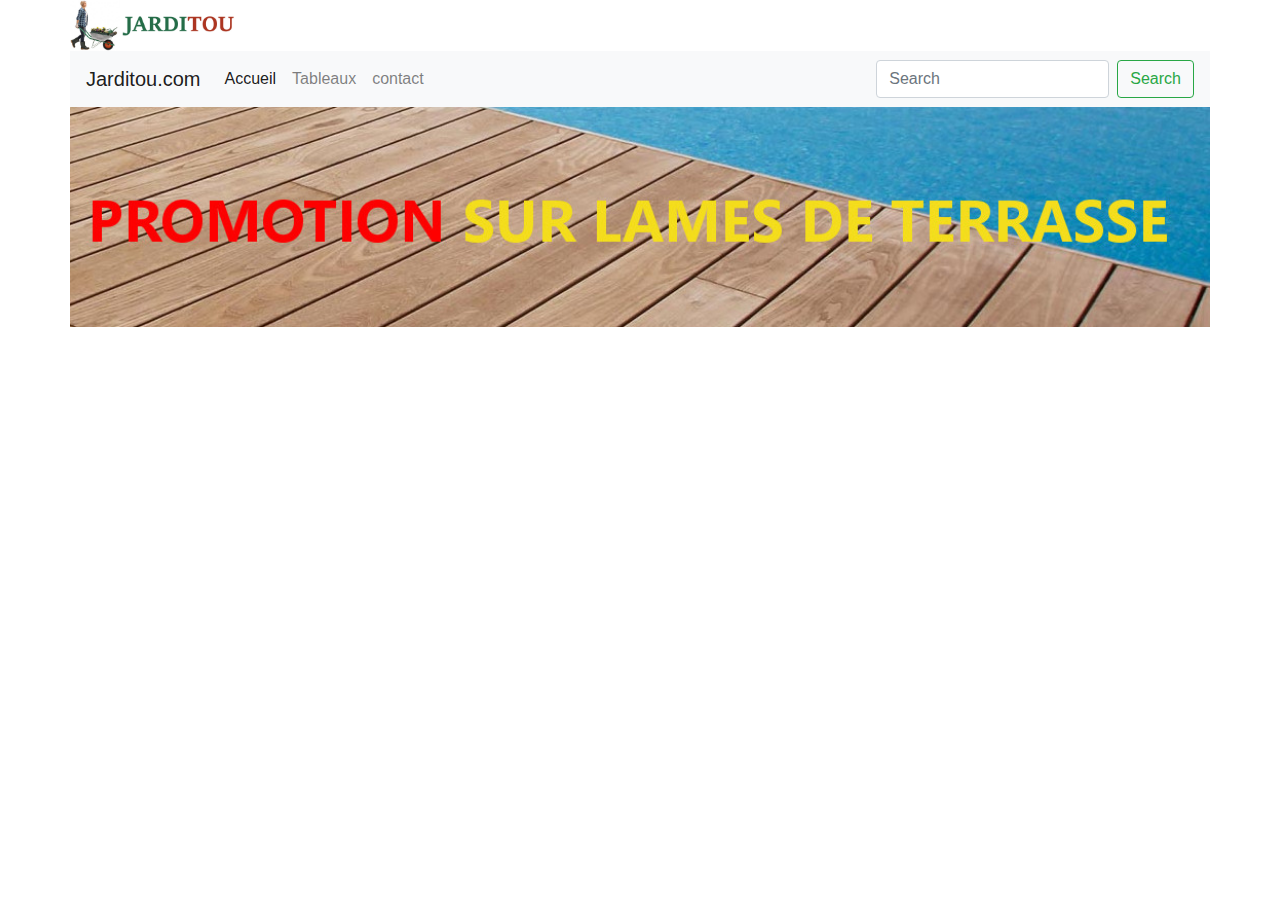
<file: index.html>
<!doctype html>
<html lang="en">
  <head>

    <!-- Required meta tags -->
    <meta charset="utf-8">
    <meta name="viewport" content="width=device-width, initial-scale=1, shrink-to-fit=no">

    <!-- Bootstrap CSS -->
    <link rel="stylesheet" href="https://stackpath.bootstrapcdn.com/bootstrap/4.4.1/css/bootstrap.min.css" integrity="sha384-Vkoo8x4CGsO3+Hhxv8T/Q5PaXtkKtu6ug5TOeNV6gBiFeWPGFN9MuhOf23Q9Ifjh" crossorigin="anonymous">
    <link rel="stylesheet" href="https://stackpath.bootstrapcdn.com/bootstrap/4.4.1/css/bootstrap.min.css" integrity="sha384-Vkoo8x4CGsO3+Hhxv8T/Q5PaXtkKtu6ug5TOeNV6gBiFeWPGFN9MuhOf23Q9Ifjh" crossorigin="anonymous">
    
    <title>Acceuil</title>

  </head>

  <body>
   

    <div class="container">
        <div class="row">
                
                <img src="asset/img/jarditou_logo.jpg" class="img-fluid" width="15%" height="auto"   alt="">
            
              
            
            <nav class="navbar navbar-expand-lg navbar-light bg-light col-lg-12">
                <a class="navbar-brand" href="#">Jarditou.com</a>
                <button class="navbar-toggler" type="button" data-toggle="collapse" data-target="#navbarSupportedContent" aria-controls="navbarSupportedContent" aria-expanded="false" aria-label="Toggle navigation">
                  <span class="navbar-toggler-icon"></span>
                </button>
              
                <div class="collapse navbar-collapse" id="navbarSupportedContent">
                  <ul class="navbar-nav mr-auto">
                    <li class="nav-item active">
                      <a class="nav-link" href="index.html">Accueil </a>
                    </li>
                    <li class="nav-item">
                      <a class="nav-link" href="Tableau.html">Tableaux</a>
                    </li>
                    <li class="nav-item">
                      <a class="nav-link" href="Contact.html">contact</a>
                    </li>
                  </ul>
                  <form class="form-inline my-2 my-lg-0">
                    <input class="form-control mr-sm-2" type="search" placeholder="Search" aria-label="Search">
                    <button class="btn btn-outline-success my-2 my-sm-0" type="submit">Search</button>
                  </form>
                </div>
              </nav>
                   <img src="asset/img/promotion.jpg" width="100%" height="auto" class="img-fluid"  alt="">
              





        </div>
    </div>
   


    <!-- Optional JavaScript -->
    <!-- jQuery first, then Popper.js, then Bootstrap JS -->
    <script src="https://code.jquery.com/jquery-3.4.1.slim.min.js" integrity="sha384-J6qa4849blE2+poT4WnyKhv5vZF5SrPo0iEjwBvKU7imGFAV0wwj1yYfoRSJoZ+n" crossorigin="anonymous"></script>
    <script src="https://cdn.jsdelivr.net/npm/popper.js@1.16.0/dist/umd/popper.min.js" integrity="sha384-Q6E9RHvbIyZFJoft+2mJbHaEWldlvI9IOYy5n3zV9zzTtmI3UksdQRVvoxMfooAo" crossorigin="anonymous"></script>
    <script src="https://stackpath.bootstrapcdn.com/bootstrap/4.4.1/js/bootstrap.min.js" integrity="sha384-wfSDF2E50Y2D1uUdj0O3uMBJnjuUD4Ih7YwaYd1iqfktj0Uod8GCExl3Og8ifwB6" crossorigin="anonymous"></script>
  </body>
</html>
</file>
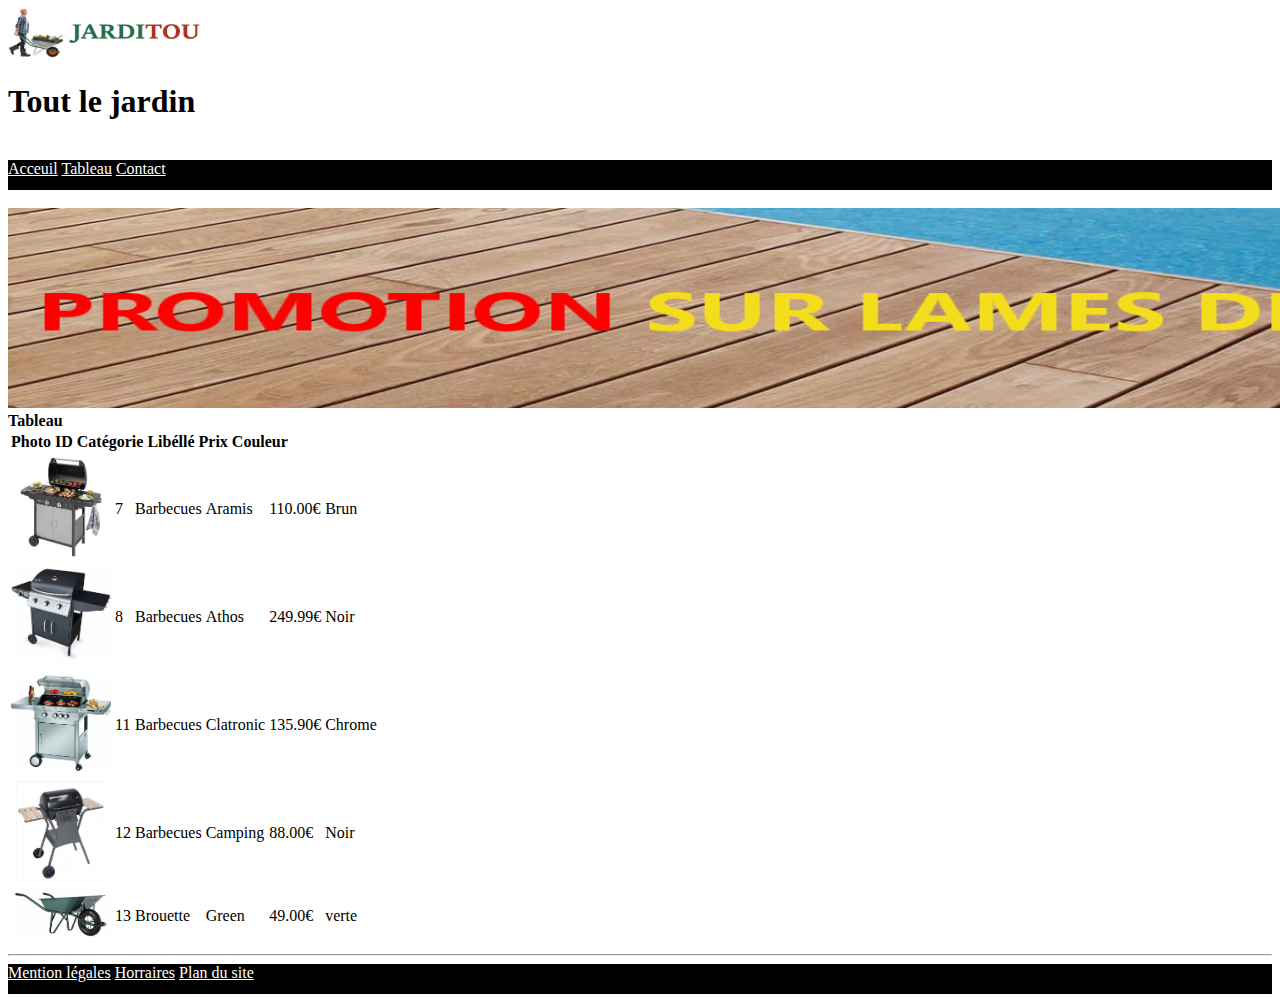
<file: Tableau.html>
<!DOCTYPE HTML>
<html lang="fr">
    <head>
        <meta charset="utf-8">
       <link rel="stylesheet" href="asset/css/style.css">
       <title>Tableau</title>
    </head>


    <body>
        <img src="asset/img/jarditou_logo.jpg" alt="" width="200" height="50"> 
        <h1> Tout le jardin </h1>
   
    <br>
<nav>


        <a href="index.html" title="Ouvrir une page située dans un sous-répertoire">Acceuil</a> 
        
        <a href="Tableau.html" title="Ouvrir une page située dans un sous-répertoire">Tableau</a>
        
        <a href="Contact.html" title="Ouvrir une page située dans un sous-répertoire">Contact</a>
        

    </nav> 
<br>
<img src="asset/img/promotion.jpg" alt="" width="1850" height="200"> 

<br>
<article>
<strong>Tableau</strong>

<table>
        <tr>
            <th>Photo</th>
            <th>ID</th>
            <th>Catégorie</th>
            <th>Libéllé</th>
            <th>Prix</th>
            <th>Couleur</th>
        </table>

        

        
            <table>
           <tr>
                <td><img src="asset/img/7.jpg" alt="" width="100" height="100"> </td>
                <td>7</td>
                <td>Barbecues</td>
                <td>Aramis</td>
                <td>110.00€</td>
                <td>Brun</td>
           </tr>

           <tr>
                <td><img src="asset/img/8.jpg"  alt="" width="100" height="100"></td>
                <td>8</td>
                <td>Barbecues</td>
                <td>Athos</td>
                <td>249.99€</td>
                <td>Noir</td>
            </tr>

           <tr>
                <td><img src="asset/img/11.jpg" alt="" width="100" height="100"></td>
                <td>11</td>
                <td>Barbecues</td>
                <td>Clatronic</td>
                <td>135.90€</td>
                <td>Chrome</td>
            </tr>

           <tr>
                <td><img src="asset/img/12.jpg"  alt="" width="100" height="100"></td>
                <td>12</td>
                <td>Barbecues</td>
                <td>Camping</td>
                <td>88.00€</td>
                <td>Noir</td>
            </tr>

           <tr>
                <td><img src="asset/img/13.jpg" alt="" width="100" height="50"></td>
                <td>13</td>
                <td>Brouette</td>
                <td>Green</td>
                <td>49.00€</td>
                <td>verte</td>
            </tr>
            
          </table>
        </article>
    <hr/>

<footer>
   
        <a href="" title="Mention légales">Mention légales</a>

        <a href="" title="Horraires">Horraires</a>
           
        <a href="" title="Plan du site">Plan du site</a>
       
</footer>

</body>
</html>
</file>
<file: asset/css/style.css>
nav
{
 border: 5px black;
 background-color: black;
 height: 30px;
}
a
{
    color: white;
    background-color: black;
  
}

footer 
{
    border: 5px black;
    background-color: black;
    height: 30px;
}

p
{
    display:inline;
   position: relative;
   bottom: 15px;
   right: 200px;
 padding-left: 500px;
    font-family:'Times New Roman', Times, serif;
    font-size: 30px;
}
article
{
    display: auto;
}
</file>
